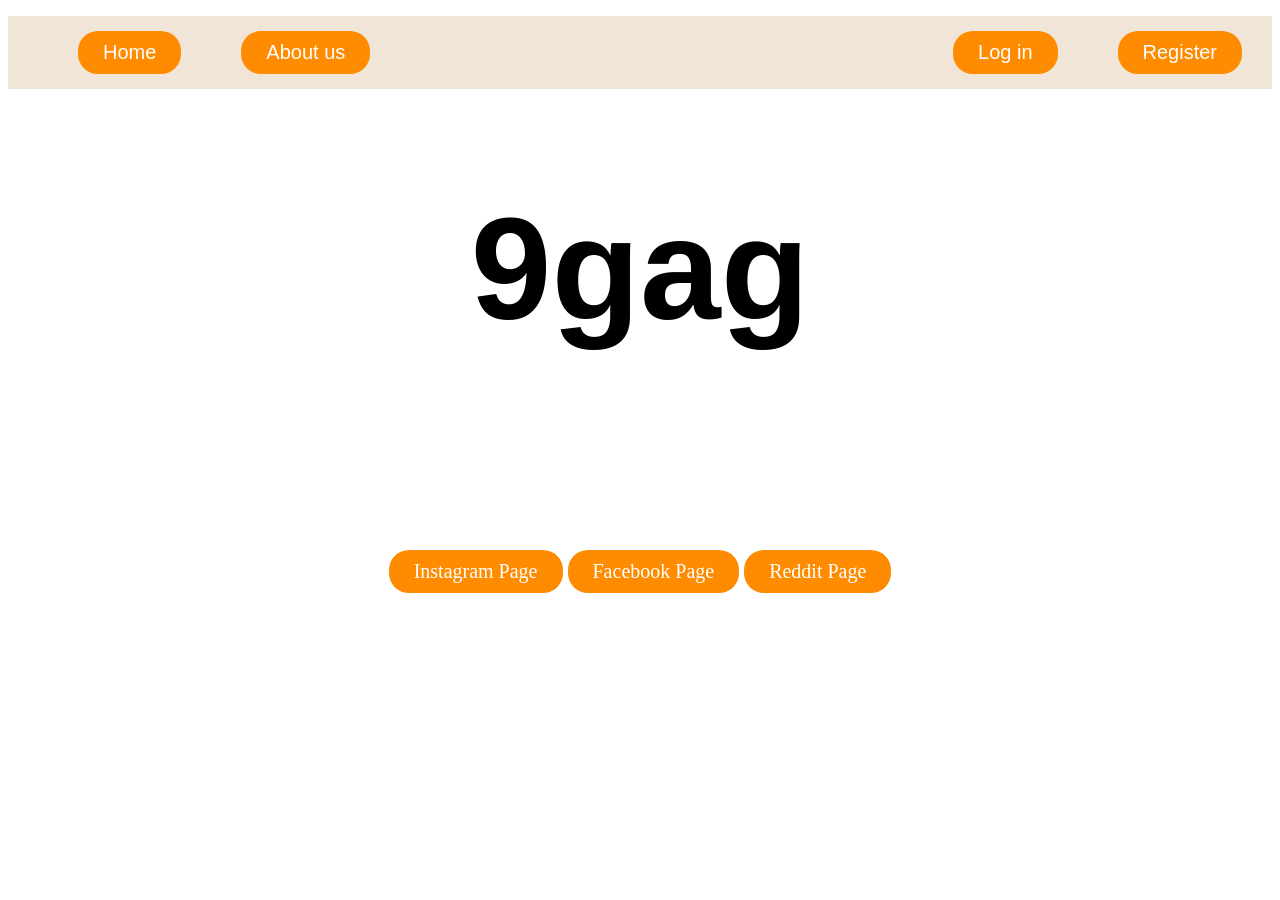
<file: index.html>
<!DOCTYPE html>
<html lang="en">
<head>
    <title>Are you sure about that</title>
    <link rel="stylesheet" href="style.css">
</head>
<body>
    <div>
    <ul>
        <li><a href="#">Home</a></li>
        <li><a href="#">About us</a></li>
        <li class="ri"><a href="#">Register</a></li>
        <li class="ri"><a href="#">Log in</a></li>
    </ul>
    <h1>9gag</h1>
    <h2>One stop for all your memes</h2>
    <div class="mim">
            <a class="mim" href="#">Instagram Page</a>
            <a class="mim" href="#">Facebook Page</a>
            <a class="mim" href="#">Reddit Page</a>
    </div>
    </div>
    <video loop muted autoplay src="rick.mp4"></video>
</body>
</html>
</file>
<file: style.css>
video{
    position:absolute;
    right: 0;
    bottom: 0;
    height: 100vh;
    width: 100vw;
    object-fit:cover;
    z-index: 1;
}
div{
    z-index: 2;
    position: relative;
}
ul{
    list-style: none;
    overflow: hidden;
    background-color:rgb(240, 229, 215);
}
li{
    float:left;
    padding: 15px 30px;
}
.ri{
    float:right;
}
a{
    text-decoration: none;
    display: inline-block;
    padding: 10px 25px;
    font-size:20px;
    background-color:darkorange;
    border-radius: 20px;
    color:white;
    font-family: 'Gill Sans', 'Gill Sans MT', Calibri, 'Trebuchet MS', sans-serif;
}
h1{
    font-size: 145px;
    text-align: center;
    font-family: 'Gill Sans', 'Gill Sans MT', Calibri, 'Trebuchet MS', sans-serif;
}
h2{
    font-size: 50px;
    text-align: center;
    color: white;
    font-family: 'Gill Sans', 'Gill Sans MT', Calibri, 'Trebuchet MS', sans-serif;
}
.mim{
    text-decoration: none;
    font-size:20px;
    border-radius: 20px;
    text-align:center;
    color:white;
    font-family:cursive;
}
</file>
